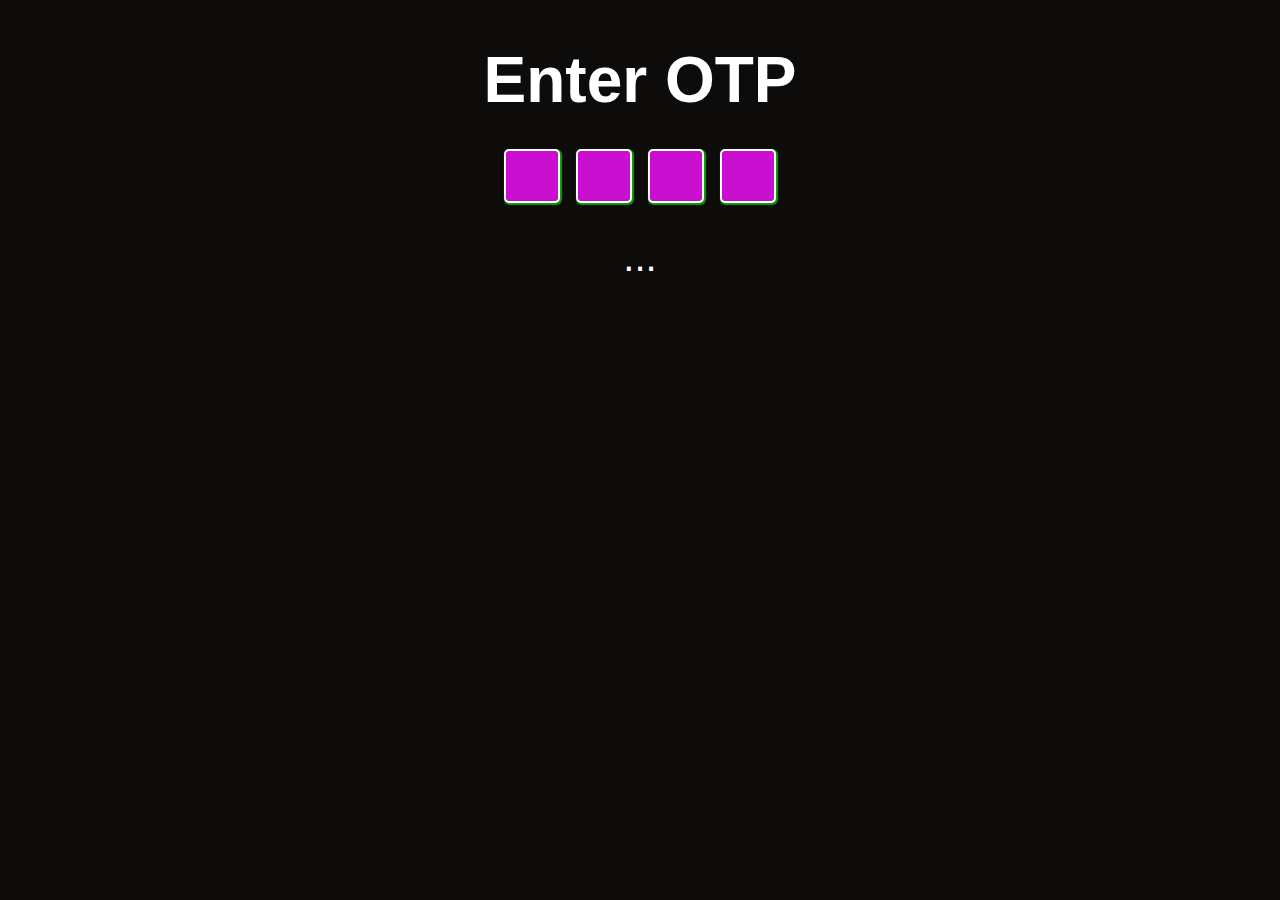
<file: validate_otp/index.html>
<!DOCTYPE html>
<html lang="en">
  <head>
    <meta charset="UTF-8" />
    <meta name="viewport" content="width=device-width, initial-scale=1.0" />
    <title>Validate OTP</title>
    <link rel="stylesheet" href="style.css" />
  </head>
  <body>
    <div class="otp-box-container" id="otp-box-id">
      <h1>Enter OTP</h1>
      <div class="otp-box-list" id="otp-box-list-id">
        <input type="text" class="otp-box" maxlength="1" />
        <input type="text" class="otp-box" maxlength="1" />
        <input type="text" class="otp-box" maxlength="1" />
        <input type="text" class="otp-box" maxlength="1" />
      </div>

      <p id="generated-otp-id" class="generate-otp">...</p>

      <p id="result-id" class="otp-validate-message"></p>
      <p id="otp-expire-id" class="otp-expire"></p>
    </div>
    <script src="main.js"></script>
  </body>
</html>
</file>
<file: validate_otp/style.css>
body {
  background-color: #0e0b0b;
  font-family: "Roboto", sans-serif;
  margin: 0;
  padding: 0;
}

.otp-box-container {
  display: flex;
  flex-direction: column;
  /* justify-content: center; */
  align-items: center;
  height: 100vh;
}

.otp-box-container h1 {
  color: #fff;
  font-size: 4rem;

  margin-bottom: 2rem;
}

.otp-box-container .otp-box-list {
  display: flex;
  justify-content: center;
  align-items: center;
  gap: 1rem;
}

.otp-expire {
  color: #fff;
  font-size: 2rem;
  margin-top: 2rem;
}

.otp-box-container .otp-box-list .otp-box {
  width: 3rem;
  height: 3rem;
  font-size: 2rem;
  text-align: center;
  border: 2px solid #fff;
  border-radius: 5px;
  color: #fff;
  background-color: #ca0ed0;
  box-shadow: 1px 1px 1px 1px rgba(9, 223, 6, 0.7);
}

.otp-box-container .otp-box-list .otp-box:focus {
  outline: none;
  border: 2px solid #f2ff03;
  box-shadow: 1px 1px 1px 1px rgba(223, 6, 6, 0.7);
}

.generate-otp {
  color: #fff;
  font-size: 2.5rem;
  margin-top: 2rem;
  cursor: pointer;
}

.otp-validate-message {
  font-size: 1.5rem;
  margin-top: 1rem;
}
</file>
